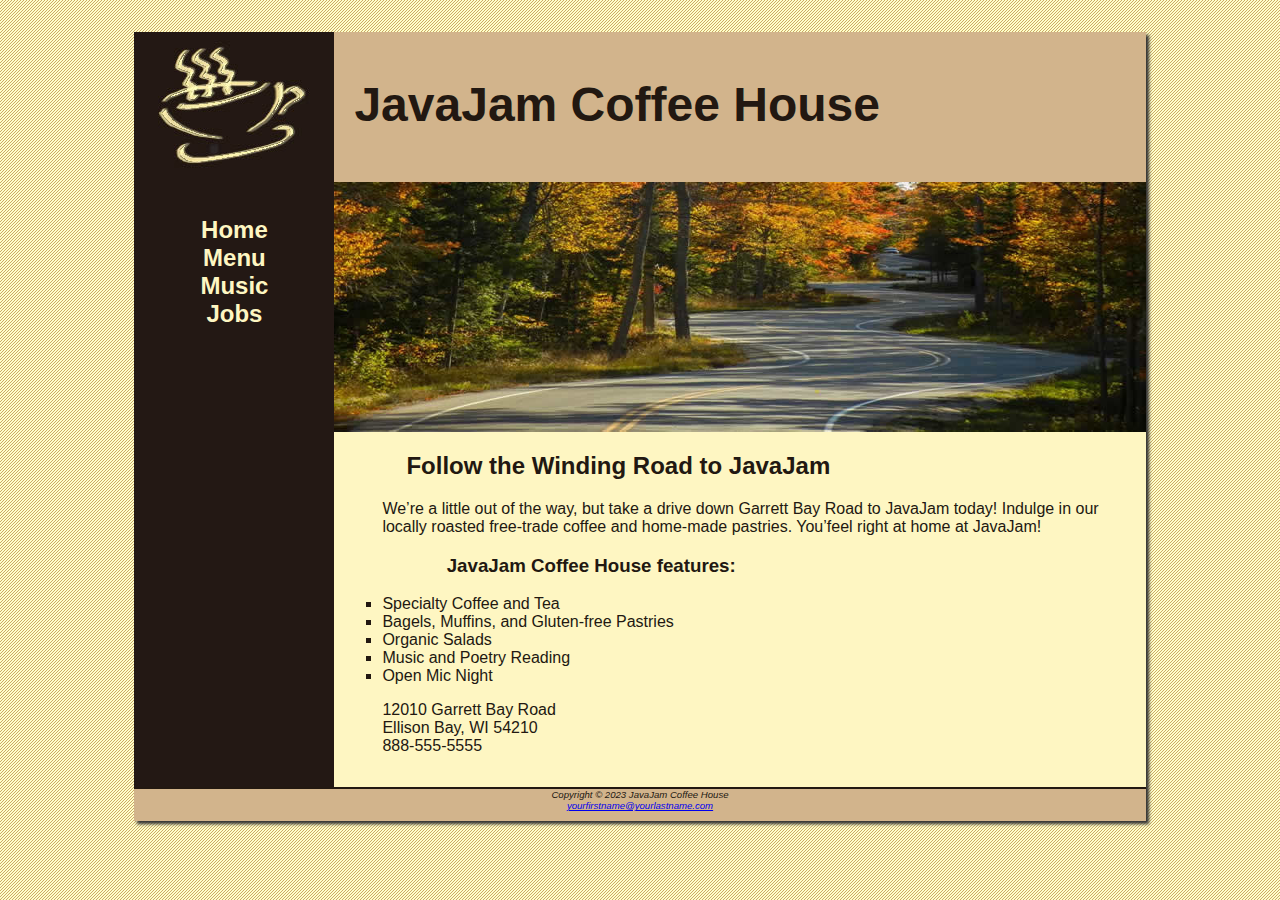
<file: index.html>
<!DOCTYPE html>
<html>
    <head>
        <meta charset="utf-8">
        <title>JavaJam Coffee House</title>
        <link rel="stylesheet" href="javajam.css">
    </head>
    <body>
        <div id="wrapper">
        <header>
            <h1>JavaJam Coffee House</h1>
        </header>
        <nav>
            <ul>
                <li><a href="index.html">Home</a></li>
                <li><a href="menu.html">Menu</a></li>
                <li><a href="music.html">Music</a></li>
                <li><a href="jobs.html">Jobs</a></li>
            </ui>
        </nav>
        <main>
            <!-- <img src="media/windingroad.jpg" alt="Winding Road" width="" height="" align="right"> -->
            <div id="heroroad"></div>
            <h2>Follow the Winding Road to JavaJam</h2>
            <p>We&rsquo;re a little out of the way, but take a drive down Garrett Bay Road to JavaJam today! Indulge in our locally roasted free-trade coffee and home-made pastries. You&rsquo;feel right at home at JavaJam!</p>
            <h3>
                <p>JavaJam Coffee House features:</p>
            </h3>
            <ul type="square">
                <li>Specialty Coffee and Tea</li>
                <li>Bagels, Muffins, and Gluten-free Pastries</li>
                <li>Organic Salads</li>
                <li>Music and Poetry Reading</li>
                <li>Open Mic Night</li>
            </ul>
            <div>
                12010 Garrett Bay Road<br>
                Ellison Bay, WI 54210<br>
                888-555-5555<br>
            </div>
        </main>

        <footer>
                Copyright &copy; 2023 JavaJam Coffee House<br>
                <a href="mailto:yourfirstname@yourlastname.com">yourfirstname@yourlastname.com</a>
        </footer>
        </div>
    </body>
</html>
</file>
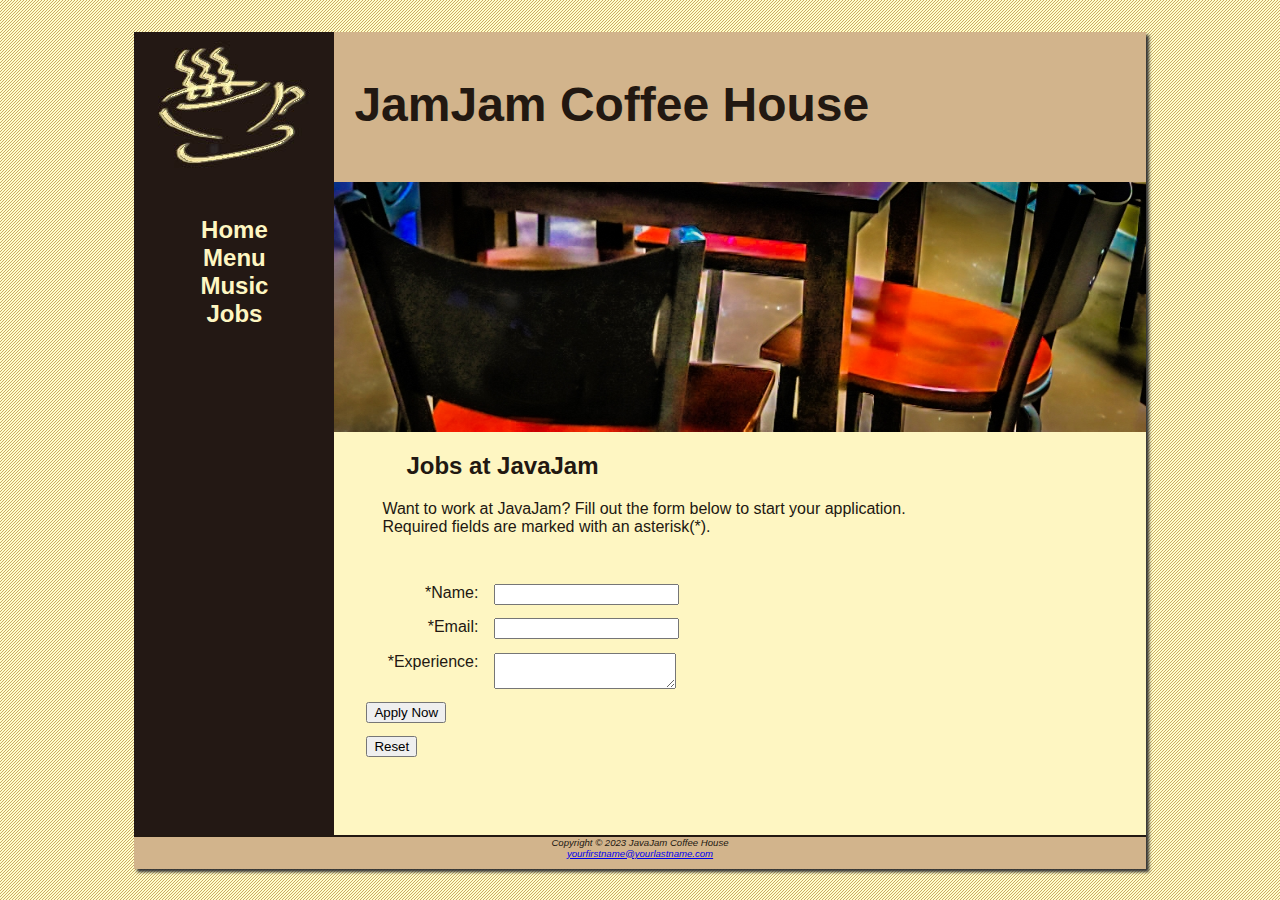
<file: jobs.html>
<!DOCTYPE html>
<html>
    <head>
        <meta charset="utf-8">
        <title>Jamjam Coffee House Jobs</title>
        <link rel="stylesheet" href="javajam.css">
    </head>
    <body>
        <div id="wrapper">
        <header>
            <h1>JamJam Coffee House</h1>
        </header>
        <nav>
            <ul>
                <li><a href="index.html">Home</a></li>
                <li><a href="menu.html">Menu</a></li>
                <li><a href="music.html">Music</a></li>
                <li><a href="jobs.html">Jobs</a></li>
            </ui>
        </nav>
        <main>
            <div id="herojobs"></div>
            <h2>Jobs at JavaJam</h2>
            <p>Want to work at JavaJam? Fill out the form below to start your application.<br>Required fields are marked with an asterisk(*).</p>
            <form method="post" action="https://webdevbasics.net/scripts/javajam8.php">
                <label for="myName">*Name: </label>
                <input type="text" name="myName" id="myName" required="required">
                <label for="myEmail">*Email: </label>
                <input type="email" name="myEmail" id="myEmail" required="required">
                <label for="myExperience">*Experience: </label>
                <textarea rows="2" cols="20" name="myExperience" id="myExperience" required="required"></textarea>
                <!-- <input type="radio" name="gender" value="male">Male<br>
                <input type="radio" name="gender" value="female">Female
                <select name="semester" id="semester">
                    <option value="sem1">Semester 1</option>
                    <option value="sem2">Semester 2</option>
                    <option value="sem3">Semester 3</option>
                </select> -->
                <input type="submit" value="Apply Now" id="mySubmit">
                <input type="reset" value="Reset" id="myReset">
            </form> 
        </main>
        <footer>
                Copyright &copy; 2023 JavaJam Coffee House<br>
                <a href="mailto:yourfirstname@yourlastname.com">yourfirstname@yourlastname.com</a>
        </footer>
        </div>
    </body>
</html>
</file>
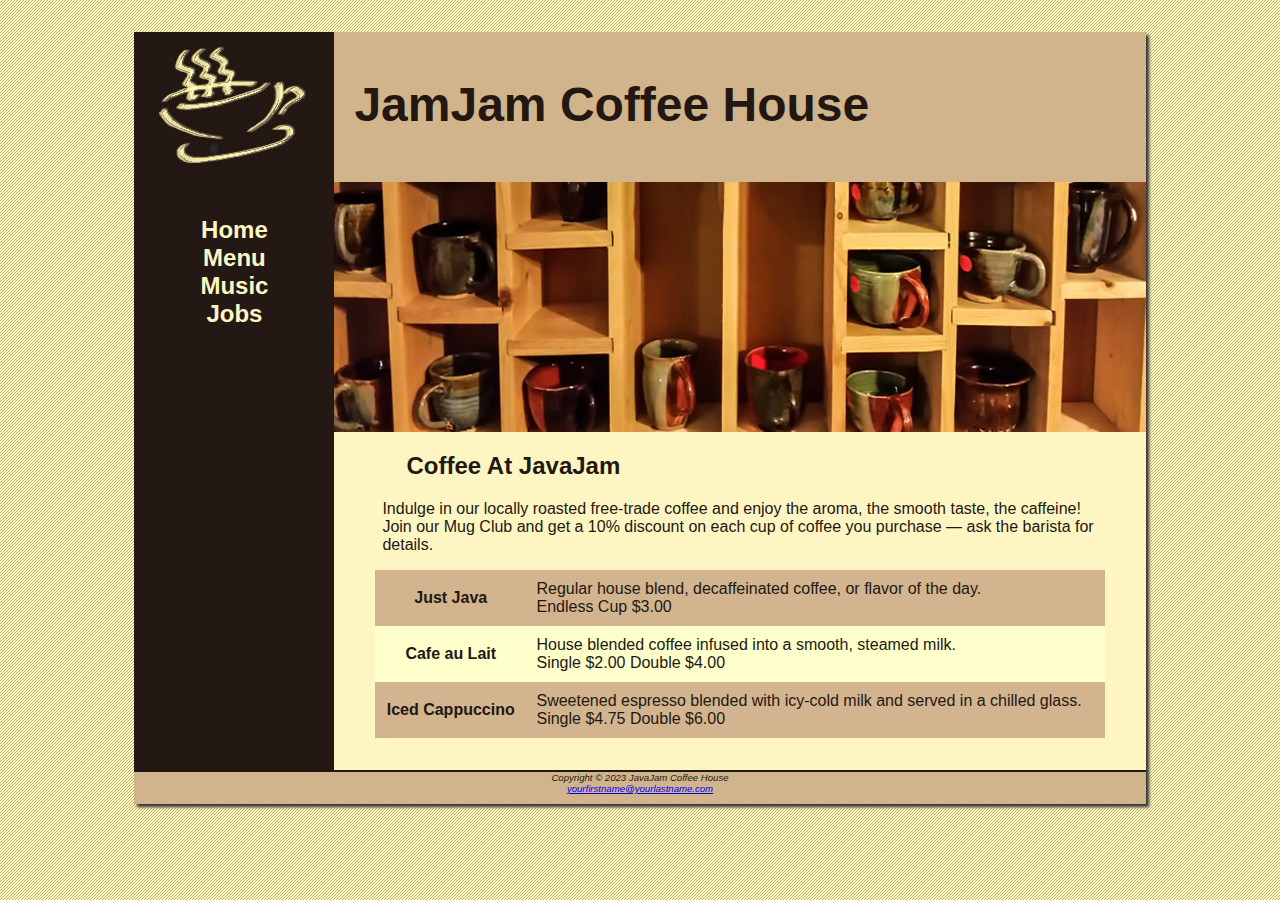
<file: menu.html>
<!DOCTYPE html>
<html>
    <head>
        <meta charset="utf-8">
        <title>Jamjam Coffee House Menu</title>
        <link rel="stylesheet" href="javajam.css">
    </head>
    <body>
        <div id="wrapper">
        <header>
            <h1>JamJam Coffee House</h1>
        </header>
        <nav>
            <ul>
                <li><a href="index.html">Home</a></li>
                <li><a href="menu.html">Menu</a></li>
                <li><a href="music.html">Music</a></li>
                <li><a href="jobs.html">Jobs</a></li>
            </ui>
        </nav>
        <main>
            <!-- <img src="media/mugs.jpg" alt="Mugs" width="" height="" align="right"> -->
            <div id="heromugs"></div>
            <h2>Coffee At JavaJam</h2>
            <p> Indulge in our locally roasted free-trade coffee and enjoy the aroma, the smooth taste, the caffeine! Join our Mug Club and get a 10% discount on each cup of coffee you purchase &mdash; ask the barista for details.</p>
            <table>
                <tr>
                    <th>Just Java</th>
                    <td>Regular house blend, decaffeinated coffee, or flavor of the day.<br>
                        Endless Cup $3.00</td>
                </tr>
                <tr>
                    <th>Cafe au Lait</th>
                    <td>House blended coffee infused into a smooth, steamed milk.<br>
                        Single $2.00 Double $4.00</td>
                </tr>
                <tr>
                    <th>Iced Cappuccino</th>
                    <td>Sweetened espresso blended with icy-cold milk and served in a
                        chilled glass.<br>
                        Single $4.75 Double $6.00</td>
                </tr>
            </table>
        </main>
        <footer>
                Copyright &copy; 2023 JavaJam Coffee House<br>
                <a href="mailto:yourfirstname@yourlastname.com">yourfirstname@yourlastname.com</a>
        </footer>
        </div>
    </body>
</html>
</file>
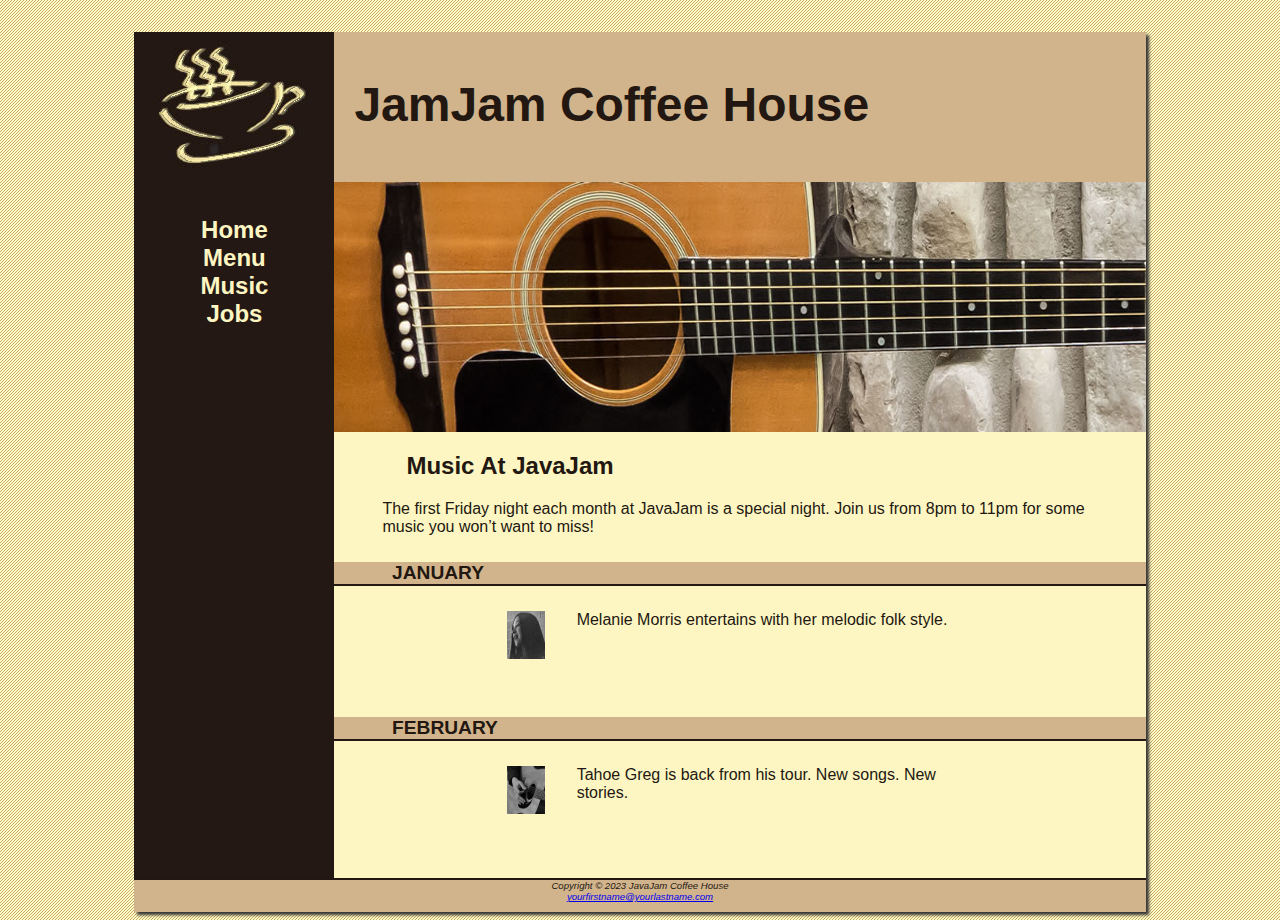
<file: music.html>
<!DOCTYPE html>
<html>
    <head>
        <meta charset="utf-8">
        <title>JamJam Coffee House Music</title>
        <link rel="stylesheet" href="javajam.css">
    </head>
    <body>
        <div id="wrapper">
        <header>
            <h1>JamJam Coffee House</h1>
        </header>
        <nav>
            <ul>
                <li><a href="index.html">Home</a></li>
                <li><a href="menu.html">Menu</a></li>
                <li><a href="music.html">Music</a></li>
                <li><a href="jobs.html">Jobs</a></li>
            </ui>
        </nav>
        <main>
            <div id="heroguitar"></div>
            <h2>Music At JavaJam</h2>
            <p> The first Friday night each month at JavaJam is a special night. Join us from 8pm to 11pm for some music you won&rsquo;t want to miss!</p>
            <h4>January</h4>
            <div class="details">
                <a href="media/melanie.jpg">
                <img class="floatleft" src="media/melaniethumb.jpg" alt="melaniethumb" width="80" height="80"></a>
                Melanie Morris entertains with her melodic folk style.
            </div>
            <h4>February</h4>
            <div class="details">
                <a href="media/greg.jpg">
                <img class="floatleft" src="media/gregthumb.jpg" alt="gregthumb" width="80" height="80"></a>
                Tahoe Greg is back from his tour. New songs. New stories.
            </div>
        </main>
        <footer>
                Copyright &copy; 2023 JavaJam Coffee House<br>
                <a href="mailto:yourfirstname@yourlastname.com">yourfirstname@yourlastname.com</a>
        </footer>
        </div>
    </body>
</html>
</file>
<file: javajam.css>
*{
    box-sizing:border-box;
}
#heroroad {
    background-image: url(media/heroroad.jpg);
    background-size: 100% 100%;
    height: 250px;
}
#heromugs{
    background-image: url(media/heromugs.jpg);
    background-size: 100% 100%;
    height: 250px;
}
#heroguitar{
    background-image: url(media/heroguitar.jpg);
    background-size: 100% 100%;
    height:250px;
}
body{
    background-color:#FCEBB6;
    color:#221811;
    font-family: verdana,arial,sans-serif;
    background-image: url(media/background.gif);
}
header{
    background-color:#D2B48C;
    /* text-align: center; */
    height: 150px;
    background-image: url(media/javajamlogo.jpg);
    background-repeat:no-repeat;
}
h1{
    /* line-height: 200%; */
    padding-top:45px;
    padding-left:220px;
    font-size:3em;
}
nav{
    text-align: center;
    font-weight: bold;
    font-size: 1.5em;
    padding-top: 10px;
    float: left;
    width: 200px;
}
nav a{
    text-decoration: none;
}
nav a:link{
    color:#FEF6C2;
}
nav a:visited{
    color:#D2B48C;
}
nav a:hover{
    color:#CC9933;
}
nav ul{
    list-style-type: none;
    padding-left: 0em;
}
footer{
    background-color: #D2B48C;
    font-size: .60em;
    font-style: italic;
    text-align: center;
    padding-bottom: 10px;
    border-top: 2px solid #221811;
}
#wrapper{
    width: 80%;
    margin-right: auto;
    margin-left: auto;
    background-color: #231814;
    min-width: 900px;
    max-width: 1280px;
    box-shadow: 3px 3px 3px #333333;
}
h4{
    background-color: #D2B48C;
    font-size: 1.2em;
    padding-left: .5em;
    /* padding-bottom: .25em; */
    text-transform: uppercase;
    padding-bottom: 0;
    border-bottom: 2px solid #231814;
    clear: left;
}
main{
    padding-top: 0em;
    padding-bottom: 2em;
    padding-left: 0em;
    padding-right: 0em;
    margin-left: 200px;
    background-color: #fef6c2;
}
main h2, main h3, main h4, main p, main div, main ul, main dl{
    padding-left: 3em;
    padding-right: 2em;
}
.details{
    padding-left: 20%;
    padding-right: 20%;
    overflow: auto;
}
img{
    padding-left: 10px;
    padding-right: 10px;
}
.floatleft{
    float: left;
    padding-right: 2em;
    padding-bottom: 2em;
}
header,nav,main,footer{
    display: block;
}
table{
    width: 90%;
    margin-left: auto;
    margin-right: auto;
    border-spacing: 0;
    background-color: #FFFFCC;
}
td,th{
    padding: 10px;
}
tr:nth-of-type(odd){
    background-color: #D2B48E;
}
form{
    padding: 2em;
}
label{
    float: left;
    display: block;
    text-align: right;
    width: 8em;
    padding-right: 1em;
}
input, textarea{
    display: block;
    margin-bottom: 1em;
}
#mysubmit{
    margin-left: 9.5em;
}
#herojobs{
    height: 250px;
    background-image: url(media/herojobs.jpg);
    background-size: 100% 100%;
}
</file>
